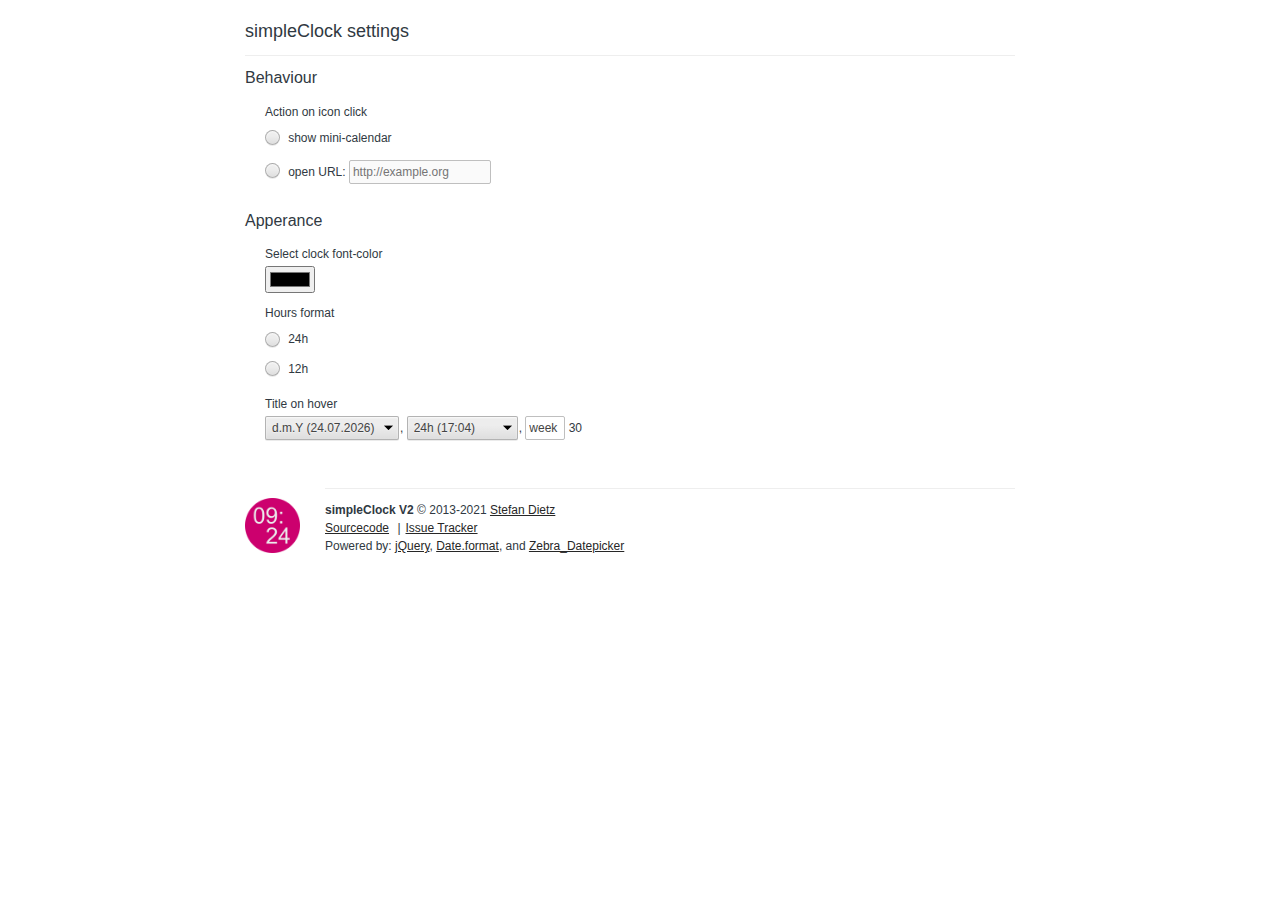
<file: src/options/index.html>
<!DOCTYPE html>
<html>
    <head>
        <meta charset="utf-8">
        <title>simpleClock settings</title>

        <link rel="stylesheet" href="css/chrome_widgets.css">
        <link rel="stylesheet" href="css/main.css">
    </head>
    <body>
        <h1>simpleClock settings</h1>

        <h2>Behaviour</h2>

        <fieldset>
            <span class="settings-row">Action on icon click</span>
            <div class="radio">
                <label>
                    <input type="radio" name="clickAction" value="calendar">
                    <span>show mini-calendar</span>
                </label>
            </div>

            <div class="radio hasTextField">
                <label>
                    <input type="radio" name="clickAction" value="url">
                    <span>open URL: <input type="url" id="clickActionURL" placeholder="http://example.org" disabled></span>
                </label>
            </div>
        </fieldset>

        <h2>Apperance</h2>

        <fieldset>
            <span class="settings-row">Select clock font-color</span>
            <input type="color" id="color">

            <span class="settings-row">Hours format</span>
            <div class="radio">
                <label>
                    <input type="radio" name="hoursFormat" value="H">
                    <span>24h</span>
                </label>
            </div>
            <div class="radio">
                <label>
                    <input type="radio" name="hoursFormat" value="h">
                    <span>12h</span>
                </label>
            </div>

            <span class="settings-row">Title on hover</span>

            <div>
                <select id="titleDateFormat_date">
                </select>,
                <select id="titleDateFormat_time">
                </select>,
                <input type="text" id="titleDateFormat_week" class="weekformat" value="week">
                <span id="calenderweek"></span>
            </div>

        </fieldset>

        <footer class="footer">
            <p>
                <strong>simpleClock V2</strong>
                <span>© 2013-2021 <a href="http://sd.vg/">Stefan Dietz</a></span>
            </p>

            <p class="pipes">
                <span><a href="https://github.com/sdvg/simpleClock_v2">Sourcecode</a></span>
                <span><a href="https://github.com/sdvg/simpleClock_v2/issues">Issue Tracker</a></span>
            </p>

            <p>
                <span>Powered by:</span>
                <a href="http://jquery.com/">jQuery</a>,
                <a href="http://jacwright.com/projects/javascript/date_format/">Date.format</a>,
                and <a href="http://stefangabos.ro/jquery/zebra-datepicker/">Zebra_Datepicker</a>
            </p>
        </footer>

        <script src="/src/lib/jquery-1.8.3.min.js"></script>
        <script src="/src/lib/dateformat.js"></script>
        <script src="js/main.js"></script>
    </body>
</html>
</file>
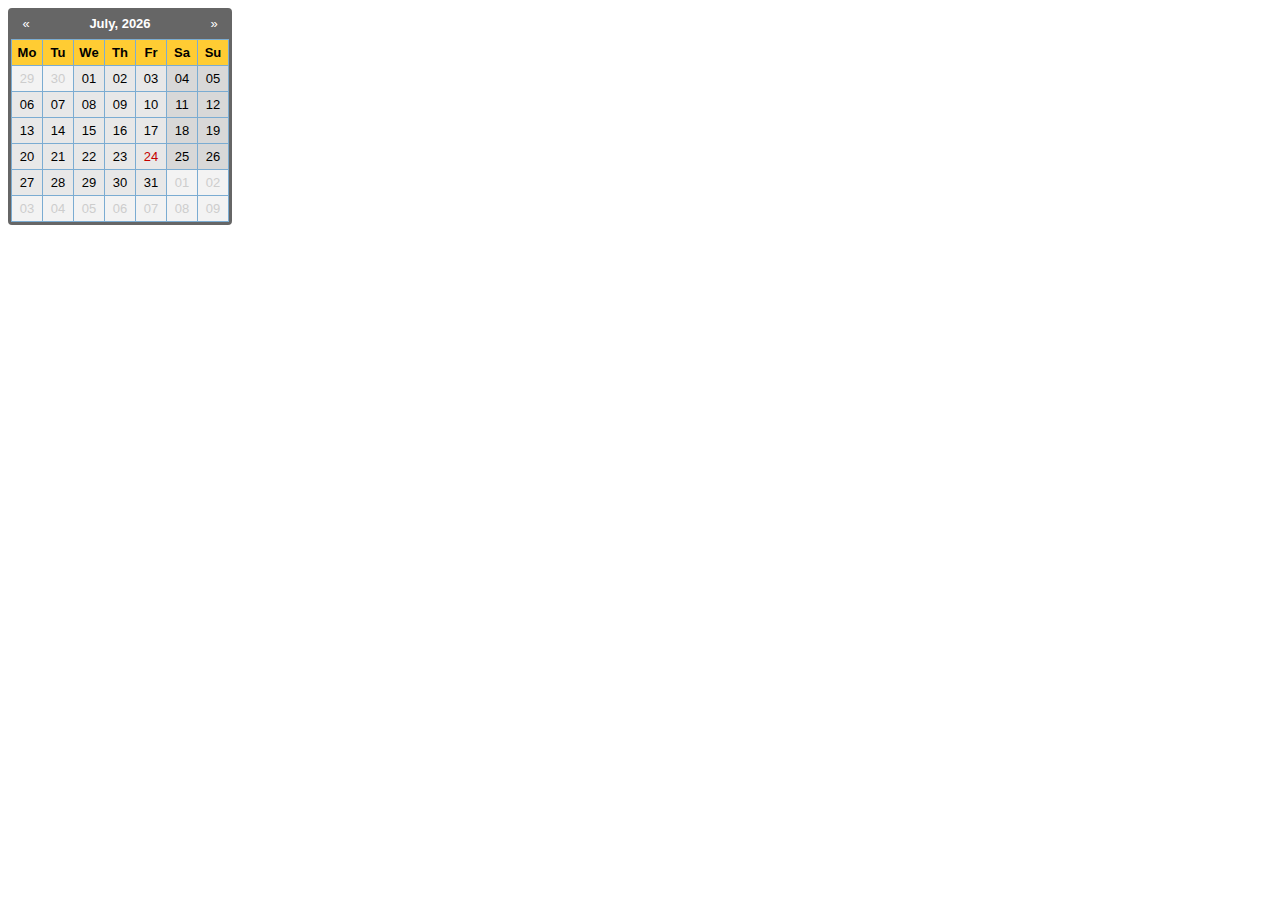
<file: src/browser_action/browser_action.html>
<!doctype html>
<html>
    <head>
        <meta charset="utf-8">
        <link rel="stylesheet" href="/src/lib/zebra-datepicker.1.6.3/css/zebra_datepicker.css">
        <style type="text/css">
            body {
                width: 224px;
                height: 228px;
            }
            #datepicker {
                display: none;
            }
            .dp_footer {
                display: none;
            }
        </style>
    </head>
    <body>

        <div id="datepicker-wrapper">
            <input type="text" id="datepicker"/>
        </div>


        <script src="/src/lib/jquery-1.8.3.min.js"></script>
        <script src="/src/lib/zebra-datepicker.1.6.3/javascript/zebra_datepicker.js"></script>
        <script src="/src/browser_action/browser_action.js"></script>
    </body>
</html>
</file>
<file: src/options/css/chrome_widgets.css>
/* Copyright (c) 2012 The Chromium Authors. All rights reserved.
 * Use of this source code is governed by a BSD-style license that can be
 * found in the LICENSE file.
 */

/* This file defines styles for form controls. The order of rule blocks is
 * important as there are some rules with equal specificity that rely on order
 * as a tiebreaker. These are marked with OVERRIDE.
 */

/* Default state **************************************************************/

:-webkit-any(button,
             input[type='button'],
             input[type='submit']):not(.custom-appearance):not(.link-button),
select,
input[type='checkbox'],
input[type='radio'] {
  -webkit-appearance: none;
  -webkit-user-select: none;
  background-image: -webkit-linear-gradient(#ededed, #ededed 38%, #dedede);
  border: 1px solid rgba(0, 0, 0, 0.25);
  border-radius: 2px;
  box-shadow: 0 1px 0 rgba(0, 0, 0, 0.08),
      inset 0 1px 2px rgba(255, 255, 255, 0.75);
  color: #444;
  font: inherit;
  margin: 0 1px 0 0;
  text-shadow: 0 1px 0 rgb(240, 240, 240);
}

:-webkit-any(button,
             input[type='button'],
             input[type='submit']):not(.custom-appearance):not(.link-button),
select {
  min-height: 2em;
  min-width: 4em;

}

:-webkit-any(button,
             input[type='button'],
             input[type='submit']):not(.custom-appearance):not(.link-button) {
  -webkit-padding-end: 10px;
  -webkit-padding-start: 10px;
}

select {
  -webkit-appearance: none;
  -webkit-padding-end: 20px;
  -webkit-padding-start: 6px;
  /* OVERRIDE */
  background-image: -webkit-image-set(url('[data-uri]') 1x, url('[data-uri]') 2x),
      -webkit-linear-gradient(#ededed, #ededed 38%, #dedede);
  background-position: right center;
  background-repeat: no-repeat;
}

html[dir='rtl'] select {
  background-position: center left;
}

input[type='checkbox'] {
  bottom: 2px;
  height: 13px;
  position: relative;
  vertical-align: middle;
  width: 13px;
}

input[type='radio'] {
  /* OVERRIDE */
  border-radius: 100%;
  bottom: 3px;
  height: 15px;
  position: relative;
  vertical-align: middle;
  width: 15px;
}

/* TODO(estade): add more types here? */
input[type='password'],
input[type='search'],
input[type='text'],
input[type='url'],
input:not([type]),
textarea {
  border: 1px solid #bfbfbf;
  border-radius: 2px;
  box-sizing: border-box;
  color: #444;
  font: inherit;
  margin: 0;
  /* Use min-height to accommodate addditional padding for touch as needed. */
  min-height: 2em;
  padding: 3px;
/* For better alignment between adjacent buttons and inputs. */
  padding-bottom: 4px;
}

input[type='search'] {
  -webkit-appearance: textfield;
  /* NOTE: Keep a relatively high min-width for this so we don't obscure the end
   * of the default text in relatively spacious languages (i.e. German). */
  min-width: 160px;
}

/* Checked ********************************************************************/

input[type='checkbox']:checked::before {
  -webkit-user-select: none;
  background-image: -webkit-image-set(url('[data-uri]') 1x, url('[data-uri]') 2x);
  background-size: 100% 100%;
  content: '';
  display: block;
  height: 100%;
  width: 100%;
}

html[dir='rtl'] input[type='checkbox']:checked::before {
  -webkit-transform: scaleX(-1);
}

input[type='radio']:checked::before {
  background-color: #666;
  border-radius: 100%;
  bottom: 3px;
  content: '';
  display: block;
  left: 3px;
  position: absolute;
  right: 3px;
  top: 3px;
}

/* Hover **********************************************************************/

:enabled:hover:-webkit-any(
    select,
    input[type='checkbox'],
    input[type='radio'],
    :-webkit-any(
        button,
        input[type='button'],
        input[type='submit']):not(.custom-appearance):not(.link-button)) {
  background-image: -webkit-linear-gradient(#f0f0f0, #f0f0f0 38%, #e0e0e0);
  border-color: rgba(0, 0, 0, 0.3);
  box-shadow: 0 1px 0 rgba(0, 0, 0, 0.12),
      inset 0 1px 2px rgba(255, 255, 255, 0.95);
  color: black;
}

:enabled:hover:-webkit-any(select) {
  /* OVERRIDE */
  background-image: -webkit-image-set(url('[data-uri]') 1x, url('[data-uri]') 2x),
      -webkit-linear-gradient(#f0f0f0, #f0f0f0 38%, #e0e0e0);
}

/* Active *********************************************************************/

:enabled:active:-webkit-any(
    select,
    input[type='checkbox'],
    input[type='radio'],
    :-webkit-any(
        button,
        input[type='button'],
        input[type='submit']):not(.custom-appearance):not(.link-button)) {
  background-image: -webkit-linear-gradient(#e7e7e7, #e7e7e7 38%, #d7d7d7);
  box-shadow: none;
  text-shadow: none;
}

:enabled:active:-webkit-any(select) {
  /* OVERRIDE */
  background-image: -webkit-image-set(url('[data-uri]') 1x, url('[data-uri]') 2x),
      -webkit-linear-gradient(#e7e7e7, #e7e7e7 38%, #d7d7d7);
}

/* Disabled *******************************************************************/

:disabled:-webkit-any(
    button,
    input[type='button'],
    input[type='submit']):not(.custom-appearance):not(.link-button),
select:disabled {
  background-image: -webkit-linear-gradient(#f1f1f1, #f1f1f1 38%, #e6e6e6);
  border-color: rgba(80, 80, 80, 0.2);
  box-shadow: 0 1px 0 rgba(80, 80, 80, 0.08),
      inset 0 1px 2px rgba(255, 255, 255, 0.75);
  color: #aaa;
}

select:disabled {
  /* OVERRIDE */
  background-image: -webkit-image-set(url('[data-uri]') 1x, url('[data-uri]') 2x),
      -webkit-linear-gradient(#f1f1f1, #f1f1f1 38%, #e6e6e6);
}

input:disabled:-webkit-any([type='checkbox'],
                           [type='radio']) {
  opacity: .75;
}

input:disabled:-webkit-any([type='password'],
                           [type='search'],
                           [type='text'],
                           [type='url'],
                           :not([type])) {
  color: #999;
}

/* Focus **********************************************************************/

:enabled:focus:-webkit-any(
    select,
    input[type='checkbox'],
    input[type='password'],
    input[type='radio'],
    input[type='search'],
    input[type='text'],
    input[type='url'],
    input:not([type]),
    :-webkit-any(
         button,
         input[type='button'],
         input[type='submit']):not(.custom-appearance):not(.link-button)) {
  /* OVERRIDE */
  -webkit-transition: border-color 200ms;
  /* We use border color because it follows the border radius (unlike outline).
   * This is particularly noticeable on mac. */
  border-color: rgb(77, 144, 254);
  outline: none;
}

/* Link buttons ***************************************************************/

.link-button {
  -webkit-box-shadow: none;
  background: transparent none;
  border: none;
  color: rgb(17, 85, 204);
  cursor: pointer;
  /* Input elements have -webkit-small-control which can override the body font.
   * Resolve this by using 'inherit'. */
  font: inherit;
  margin: 0;
  padding: 0 4px;
}

.link-button:hover {
  text-decoration: underline;
}

.link-button:active {
  color: rgb(5, 37, 119);
  text-decoration: underline;
}

.link-button[disabled] {
  color: #999;
  cursor: default;
  text-decoration: none;
}

/* Checkbox/radio helpers ******************************************************
 *
 * .checkbox and .radio classes wrap labels. Checkboxes and radios should use
 * these classes with the markup structure:
 *
 *   <div class="checkbox">
 *     <label>
 *       <input type="checkbox"></input>
 *       <span>
 *     </label>
 *   </div>
 */

:-webkit-any(.checkbox, .radio) label {
  /* Don't expand horizontally: <http://crbug.com/112091>. */
  display: -webkit-inline-box;
  padding-bottom: 7px;
  padding-top: 7px;
}

:-webkit-any(.checkbox, .radio) label input ~ span {
  -webkit-margin-start: 0.6em;
  /* Make sure long spans wrap at the same horizontal position they start. */
  display: block;
}

:-webkit-any(.checkbox, .radio) label:hover {
  color: black;
}

label > input:disabled:-webkit-any([type='checkbox'], [type='radio']) ~ span {
  color: #999;
}
</file>
<file: src/options/css/main.css>
body {
    color: #303942;
    display: block;
    font-family: 'Lucida Grande', sans-serif;
    font-size: 12px;
    position: relative;
    width: 790px;
    margin: 0 auto;
}

h1, h2, h3 {
    -webkit-user-select: none;
    cursor: default;
    font-weight: normal;
}

h1 {
    font-size: 18px;
    margin: 0 0 13px 0;
    padding: 21px 0 13px;
}

h1:after, .footer:before {
    -webkit-margin-end: 20px;
    background-color: #EEE;
    content: ' ';
    display: block;
    height: 1px;
    position: relative;
    top: 13px;
}

.footer:before {
    top: -10px;
}

.footer {
    margin-top: 50px;
    padding-left: 80px;
    background: url(/icons/icon128.png) no-repeat center left / auto 100%;
}

.footer a {
    color: #272727;
}

.footer p {
    margin: 4px 0;
}

.pipes span:not(:first-child):before {
    content: "|";
    padding: 0 5px;
}

h2 {
    font-size: 16px;
}

h3 {
    font-size: 13px;
    color: #000;
}

fieldset {
    padding-left: 18px;
    border: none;
}

.settings-row {
    display: block;
    margin-bottom: 5px;
}

input[type=radio] {
    bottom: 1px;
}

.radio.hasTextField input[type=radio] {
    bottom: -3px;
}

.settings-row:not(:first-of-type) {
    margin-top: 13px;
}

#clickActionURL:invalid {
    border: 1px solid red;
}

.weekformat {
    width: 40px;
}
</file>
<file: src/lib/zebra-datepicker.1.6.3/css/zebra_datepicker.css>
/*

    Zebra_DatePicker: a lightweight jQuery date picker plugin

    default stylesheet
    copyright (c) 2011 - 2012 Stefan Gabos
    http://stefangabos.ro/jquery/zebra-datepicker/

*/

.Zebra_DatePicker *                          { margin: 0; padding: 0; color: #000 }
.Zebra_DatePicker                            { position: absolute; background: #666; border: 3px solid #666; -webkit-border-radius: 4px; -moz-border-radius: 4px; border-radius: 4px; display: none; z-index: 100; font-family: Tahoma, Arial, Helvetica, sans-serif; font-size: 13px }

/* = GLOBALS
----------------------------------------------------------------------------------------------------------------------*/
.Zebra_DatePicker table                      { border-collapse: collapse; border-spacing: 0 }

.Zebra_DatePicker td,
.Zebra_DatePicker th                         { text-align: center; padding: 5px 0 }

.Zebra_DatePicker td                         { cursor: pointer }

.Zebra_DatePicker .dp_daypicker,
.Zebra_DatePicker .dp_monthpicker,
.Zebra_DatePicker .dp_yearpicker             { margin-top: 3px }

.Zebra_DatePicker .dp_daypicker td,
.Zebra_DatePicker .dp_daypicker th,
.Zebra_DatePicker .dp_monthpicker td,
.Zebra_DatePicker .dp_yearpicker td         { background: #E8E8E8; width: 30px; border: 1px solid #7BACD2 }

/* = HEADER
----------------------------------------------------------------------------------------------------------------------*/
.Zebra_DatePicker .dp_header td             { color: #FFF }

.Zebra_DatePicker .dp_header .dp_previous,
.Zebra_DatePicker .dp_header .dp_next       { width: 30px }

.Zebra_DatePicker .dp_header .dp_caption    { font-weight: bold }
.Zebra_DatePicker .dp_header .dp_hover      { background: #222; color: #FFF; -webkit-border-radius: 10px; -moz-border-radius: 10px; border-radius: 10px }
.Zebra_DatePicker .dp_header .dp_blocked    { color: #888; cursor: default }

/* = DATEPICKER
----------------------------------------------------------------------------------------------------------------------*/
.Zebra_DatePicker .dp_daypicker th          { background: #FFCC33 }
.Zebra_DatePicker td.dp_not_in_month        { background: #F3F3F3; color: #CDCDCD; cursor: default }
.Zebra_DatePicker td.dp_weekend             { background: #D8D8D8 }
.Zebra_DatePicker td.dp_weekend_disabled    { color: #CCC; cursor: default }
.Zebra_DatePicker td.dp_selected            { background: #5A4B4B; color: #FFF !important }
.Zebra_DatePicker td.dp_week_number         { background: #FFCC33; color: #555; cursor: text; font-style: italic }

/* = MONTHPICKER
----------------------------------------------------------------------------------------------------------------------*/
.Zebra_DatePicker .dp_monthpicker td        { width: 33% }

/* = YEARPICKER
----------------------------------------------------------------------------------------------------------------------*/
.Zebra_DatePicker .dp_yearpicker td         { width: 33% }

/* = FOOTER
----------------------------------------------------------------------------------------------------------------------*/
.Zebra_DatePicker .dp_footer                { margin-top: 3px }
.Zebra_DatePicker .dp_footer td             { color: #FFF; padding: 2px; font-weight: bold }
.Zebra_DatePicker .dp_footer .dp_hover      { background: #222; color: #FFF; -webkit-border-radius: 10px; -moz-border-radius: 10px; border-radius: 10px }

/* = SOME MORE GLOBALS (MUST BE LAST IN ORDER TO OVERWRITE PREVIOUS PROPERTIES)
----------------------------------------------------------------------------------------------------------------------*/
.Zebra_DatePicker td.dp_current             { color: #C40000 }
.Zebra_DatePicker td.dp_disabled_current    { color: #E38585 }
.Zebra_DatePicker td.dp_disabled            { background: #F3F3F3; color: #CDCDCD; cursor: default }
.Zebra_DatePicker td.dp_hover               { background: #482424; color: #FFF }

/* = ICON
----------------------------------------------------------------------------------------------------------------------*/
button.Zebra_DatePicker_Icon                { position: absolute; width: 16px; height: 16px; background: url('calendar.png') no-repeat left top; text-indent: -9000px; border: none; cursor: pointer; margin: 0 0 0 5px; padding: 0; line-height: 0 }
button.Zebra_DatePicker_Icon_Disabled       { background-image: url('calendar-disabled.png') }
button.Zebra_DatePicker_Icon_Inside         { margin: 0 3px 0 0 }

/* Fix icon position in Chrome & Safari */
@media screen and (-webkit-min-device-pixel-ratio:0) {
    button.Zebra_DatePicker_Icon_Inside     { margin: 0 5px 0 0 }
}
</file>
